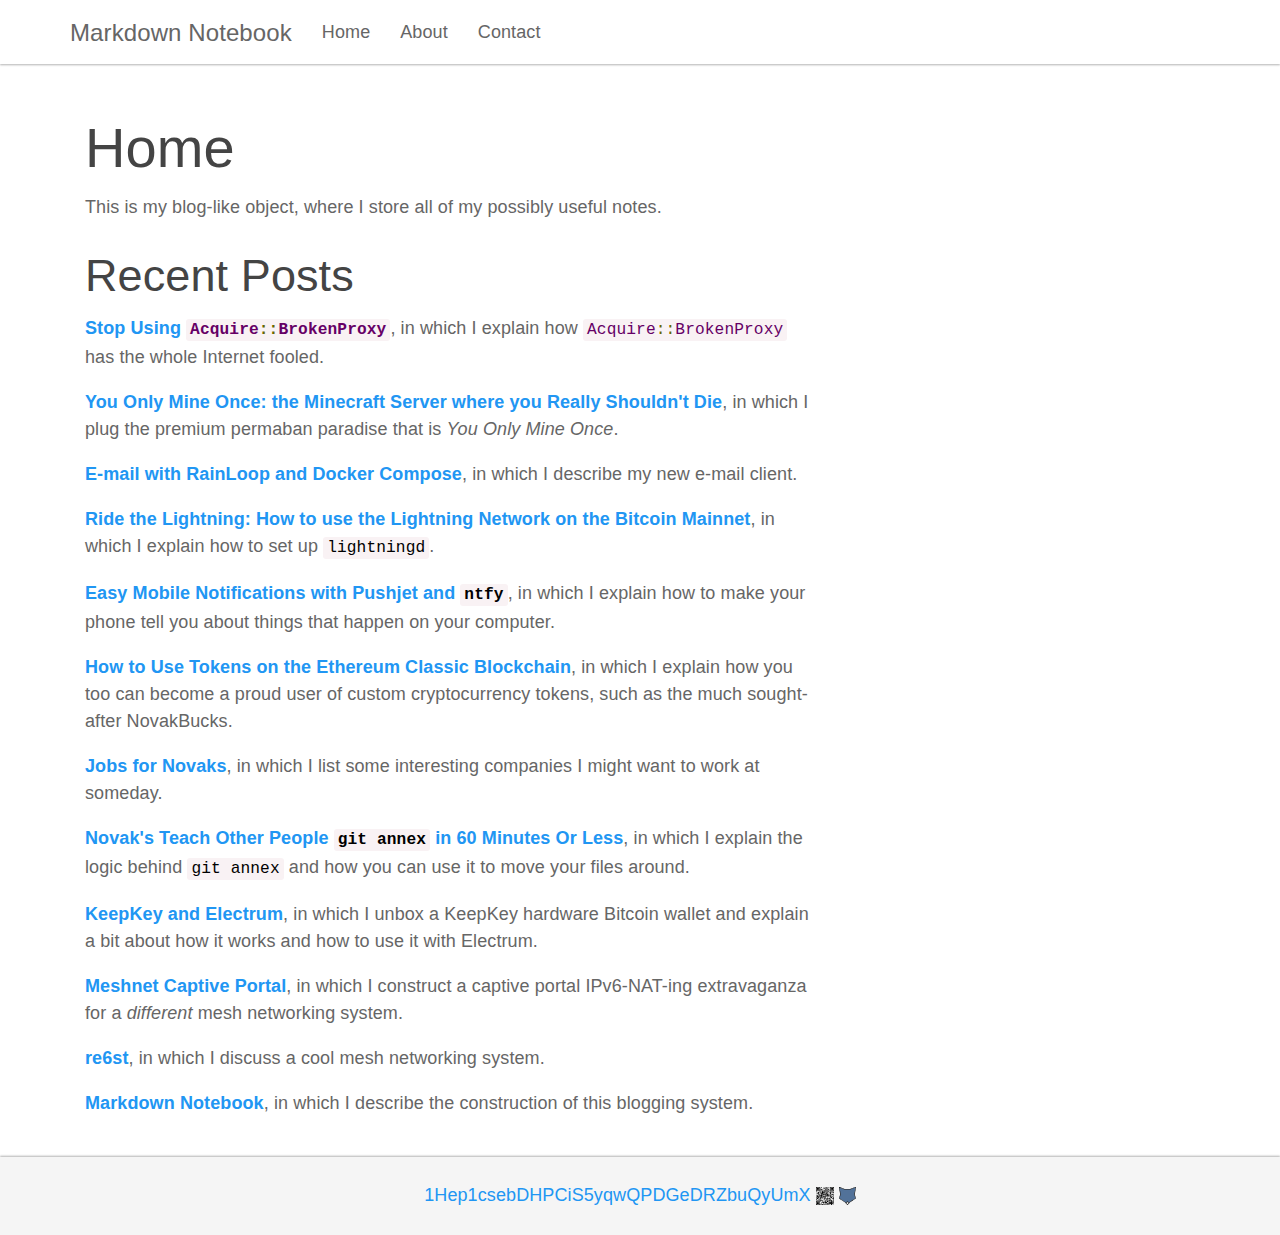
<file: index.html>
<!DOCTYPE html>
<html>

<head>
<meta name="viewport" content="width=device-width, initial-scale=1" />
<title>Markdown Notebook</title>
<!-- Pay me your money! -->
<meta name="monetization" content="$ilp.gatehub.net/286608039"/>

<script src="lib/jquery-3.1.0.min.js"></script>
<script src="lib/marked.min.js"></script>
<script src="lib/prettify.min.js"></script>
<script src="lib/bootstrap.min.js"></script>
<link rel="stylesheet" href="lib/bootstrap-paper.min.css" />
<!-- Override some Bootstrap stuff -->
<link rel="stylesheet" href="lib/mdown-style.css" />
<link rel="stylesheet" href="lib/strapdown.css" />
<link rel="stylesheet" href="lib/interfect.css" />

<!-- This might not be that useful to subscribe to, but it's super easy to have -->
<link rel="alternate" type="application/atom+xml" href="https://github.com/interfect/interfect.github.io/commits/master.atom" title="Blog Commits"/>

</head>
<body>

<!--
We have a navbar!
 -->
<nav class="navbar navbar-default navbar-static-top"> 
    <div class="container">
        <!-- "header" has the brand and the expandy-buytton for tiny screens -->
        <div class="navbar-header">
            <button type="button" class="navbar-toggle collapsed" data-toggle="collapse" data-target="#navbar-options" aria-expanded="false">
                <!-- Only screen readers need a text label -->
                <span class="sr-only">Toggle navigation</span>
                <!-- Screen lookers will see three horizontal bars -->
                <span class="icon-bar"></span>
                <span class="icon-bar"></span>
                <span class="icon-bar"></span>
            </button>
            <a class="navbar-brand" href="/#!index.md">Markdown Notebook</a>
        </div>
        <div class="collapse navbar-collapse" id="navbar-options">
            <!-- All the options live here so we can collapse them -->
            <ul class="nav navbar-nav">
                <li><a href="/#!index.md">Home</a></li>
                <li><a href="/#!about.md">About</a></li>
                <li><a href="/#!contact.md">Contact</a></li>
            </ul>
        </div>
    </div>
</nav>

<!-- This is what you will see if you try to use the super advanced Javascript web app without Javascript -->
<noscript>
    <div class="container" id="noscript-message">
        <h1>Hello</h1>
        <h3><a href="https://github.com/interfect/interfect.github.io/blob/master/index.md">View Pre-Rendered on Github</a></h3>
        <p>Welcome to Markdown Notebook! Markdown Notebook is a blogging solution that renders Markdown documents client-side, in Javascript. Unfortunately, you don't appear to have Javascript enabled, and Markdown Notebook doesn't actually have any server-side code, which makes things a bit difficult.</p>
        <p>If you don't want to turn on Javascript, take note of the filename after the "#" in your URL bar above, and find that file in <a href="https://github.com/interfect/interfect.github.io">this Github repository</a>, where you will be able to read it as formatted by Github. You can also browse that repository for interesting posts, or just clone it and look at it in your terminal if you prefer your Markdown unrendered.
    </div>
</noscript>

<div class="container">
    <!-- Here is where the rendered markdown goes -->
    <div id="content" class="maintext col-lg-8"></div>
</div>

<footer class="footer">
    <div class="container">
        <p class="text-center footer-content">
            <a href="bitcoin:1Hep1csebDHPCiS5yqwQPDGeDRZbuQyUmX?amount=0.01">1Hep1csebDHPCiS5yqwQPDGeDRZbuQyUmX</a>
            <a href="/images/qr.png">
               <img alt="Give me Bitcoins." src="/images/qr.png" class="icon">
           </a>
            <a href="https://shapeshift.io/shifty.html?destination=1Hep1csebDHPCiS5yqwQPDGeDRZbuQyUmX&output=BTC&amount=0.01">
                <img alt="Give me other currencies." src="/images/shapeshift.svg" class="icon">
            </a>
        </p>
    </div>
</footer>

<script>

// Globals
var titleStart = "Markdown Notebook - ";

// set marked options
marked.setOptions({
    renderer: new marked.Renderer(),
    gfm: true,
    tables: true,
    breaks: false,
    pedantic: false,
})

// Turn off cacheing of markdown files because jQuery doesn't make requests and
// check etags at all.
$.ajaxSetup({
    cache: false
});

// Do just enough of what strapdown does to stick markdown in an element.
// Takes a markdown string and a target element
function boltdown(markdown, target) {
    // Hide the element
    target.style.display = 'none';
    
    var html = marked(markdown);
    target.innerHTML = html;

    // Prettify
    var codeEls = target.getElementsByTagName('code');
    for (var i=0, ii=codeEls.length; i<ii; i++) {
        var codeEl = codeEls[i];
        var lang = codeEl.className;
        codeEl.className = 'prettyprint lang-' + lang;
    }
    prettyPrint();

    // Style tables
    var tableEls = target.getElementsByTagName('table');
    for (var i=0, ii=tableEls.length; i<ii; i++) {
        var tableEl = tableEls[i];
        tableEl.className = 'table table-striped table-bordered';
    }
    
    // Style images
    var imageEls = target.getElementsByTagName('img');
    for (var i=0, ii=imageEls.length; i<ii; i++) {
        var imageEl = imageEls[i];
        // Images should be responsive
        imageEl.className = 'img-responsive';
    }
    
    // Show the element
    target.style.display = '';
}

// Given an <a> DOM element, rewrite it to load markdown files in this viewer
function rewriteLink(link) {
    if(link.protocol == window.location.protocol &&
        link.hostname == window.location.hostname &&
        link.port == window.location.port &&
        (link.pathname.toLowerCase().endsWith('.md') ||
        link.pathname == window.location.pathname && link.hash != "")) {
        // This is a relative link to a markdown file, or to a bare #hash in this document, and should open in this viewer
        console.log('Rewriting:' + link.protocol + ', ' + link.hostname + ', ' +
            link.port + ', ' + link.pathname + ', ' + link.hash)
        if(link.pathname == window.location.pathname) {
            // It's probably a relative link in this document
            // Correct its path name to be to this markdown file, using the global filename.
            link.pathname = filename
        } else if(link.pathname.length > 0 && link.pathname[0] != '/') {
            // It's a relative link, not relative to the root.
            // Make it absolute based on the directory we're in.
            link.pathname = dirname + link.pathname
        }
        
        // Move its pathname into the hash with a shebang.
        link.hash = '#!' + link.pathname + link.hash
        // Make its pathname go here.
        link.pathname = window.location.pathname
        console.log('Rewritten link: ' + link.href)
    } else {
        console.log('Not rewriting: ' + link.protocol + ', ' + link.hostname + ', ' +
            link.port + ', ' + link.pathname + ', ' + link.hash)
        // Make everything else target="_blank", to cover up our lack of scroll
        // restore support on back button press.
        link.target="_blank"
    }
    
    
}

// Render the given markdown file (root-relative path)
function render(path) {
    $.get(path, function(data) {
        // Do the core of what Strapdown would do, and format the markdown into the content element.
        boltdown(data, document.getElementById('content'))

        // We want to fix up the page title
        var titleEl = document.getElementsByTagName('title')[0]
        // We'll pull from the first h1 on the page, if present
        var docTitleEl = document.getElementsByTagName('h1')[0]
        if(docTitleEl && titleEl) {
            titleEl.innerHTML = titleStart + docTitleEl.innerHTML
        }
        
        // Find and rewrite all the relative links to Markdown files to open in this viewer.
        var links = document.getElementById('content').getElementsByTagName('a')
        for (var i = 0; i < links.length; i++)
            rewriteLink(links[i])
    })
}

// Grab the hashbang (something like #!index.md#heading) and split into parts
var parts = window.location.hash.substring(2).split("#")
var filename = parts[0]
// Split up the filename to get the directory name that the file lives in
// See https://www.abeautifulsite.net/javascript-functions-for-basename-and-dirname
var dirname = filename.match( /.*\// );
var anchor = parts[1]
if(filename.length > 0) {
    // We have something to render
    render(filename)
    if(anchor && anchor.length > 0) {
        // We have somewhere to go in the resulting document
        var anchorElement = document.getElementById(anchor)
        if(anchorElement) {
            window.scrollTo(0, anchorElement.offsetTop)
        }
    }
} else {
    window.location.hash = '#!index.md'
    window.location.reload()
}

window.onhashchange = function(){
    var newParts = window.location.hash.substring(2).split("#")
    var newFilename = newParts[0]
    var newAnchor = newParts[1]
    
    if(newFilename != filename) {
        // We are going to a new markdown file
        window.location.reload()
    } else if(newAnchor && newAnchor.length > 0) {
        // Just seek in this one
        var anchorElement = document.getElementById(newAnchor)
        if(anchorElement) {
            window.scrollTo(0, anchorElement.offsetTop)
        }
    }
}

</script>
</body>
</html>
</file>
<file: lib/mdown-style.css>
body .navbar-static-top {
  width: inherit;
}

body .navbar .navbar-inner {
  border: 0px;
  border-bottom: 1px solid #e6e6e6;
  box-shadow: none;
  background: none;
}

body,
body p {
  font-family: "Helvetica Neue", Helvetica, Arial, sans-serif;
}

body h1,
body h2,
body h3,
body h4 {
  margin: 30px 0px 15px;
  font-weight: 200;
}
</file>
<file: lib/interfect.css>
/* Icons need to be icon-sized */
img.icon {
    display: inline;
    height: 1em;
}

/* We need this to make the footer go all the way down */
html {
    position: relative;
    min-height: 100%;
}

body {
    margin-bottom: 60px;
}

.maintext {
    max-width:800px;
}

/* The footer should look footy */
.footer {
    box-shadow: 0 -1px 2px rgba(0,0,0,0.3);
    -webkit-box-shadow: 0 -1px 2px rgba(0,0,0,0.3);
    -moz-box-shadow: 0 -1px 2px rgba(0,0,0,0.3);
    
    background-color: #f5f5f5;
    position: absolute;
    bottom: 0;
    width: 100%;
}

.footer-content {
    margin: 20px;
}
</file>
<file: lib/strapdown.css>
/*******************************************************************

This chunk is to fix Bootstrap so that the Markdown output looks good

*******************************************************************/

body {
  /*padding-top: 60px;*/
  padding-bottom: 40px;
  font-size: 18px;
  line-height: 150%;
}

xmp, textarea {
  display: none;
}

h1,h2,h3,h4 {
  margin: 15px 0;
}

pre {
  margin: 20px 0;
}

img {
  margin: 10px 0;
}

.navbar {
  z-index: 1;
}

.table {
  width: auto;
}

/*******************************************************************

This chunk is for Google's Code Prettify:
http://google-code-prettify.googlecode.com

*******************************************************************/


/* Pretty printing styles. Used with prettify.js. */

/* SPAN elements with the classes below are added by prettyprint. */
.pln { color: #000 }  /* plain text */

@media screen {
  .str { color: #080 }  /* string content */
  .kwd { color: #008 }  /* a keyword */
  .com { color: #800 }  /* a comment */
  .typ { color: #606 }  /* a type name */
  .lit { color: #066 }  /* a literal value */
  /* punctuation, lisp open bracket, lisp close bracket */
  .pun, .opn, .clo { color: #660 }
  .tag { color: #008 }  /* a markup tag name */
  .atn { color: #606 }  /* a markup attribute name */
  .atv { color: #080 }  /* a markup attribute value */
  .dec, .var { color: #606 }  /* a declaration; a variable name */
  .fun { color: red }  /* a function name */
}

/* Use higher contrast and text-weight for printable form. */
@media print, projection {
  .str { color: #060 }
  .kwd { color: #006; font-weight: bold }
  .com { color: #600; font-style: italic }
  .typ { color: #404; font-weight: bold }
  .lit { color: #044 }
  .pun, .opn, .clo { color: #440 }
  .tag { color: #006; font-weight: bold }
  .atn { color: #404 }
  .atv { color: #060 }
}

/* Put a border around prettyprinted code snippets. */
pre.prettyprint { padding: 2px; border: 1px solid #888 }

/* Specify class=linenums on a pre to get line numbering */
ol.linenums { margin-top: 0; margin-bottom: 0 } /* IE indents via margin-left */
li.L0,
li.L1,
li.L2,
li.L3,
li.L5,
li.L6,
li.L7,
li.L8 { list-style-type: none }
/* Alternate shading for lines */
li.L1,
li.L3,
li.L5,
li.L7,
li.L9 { background: #eee }
</file>
